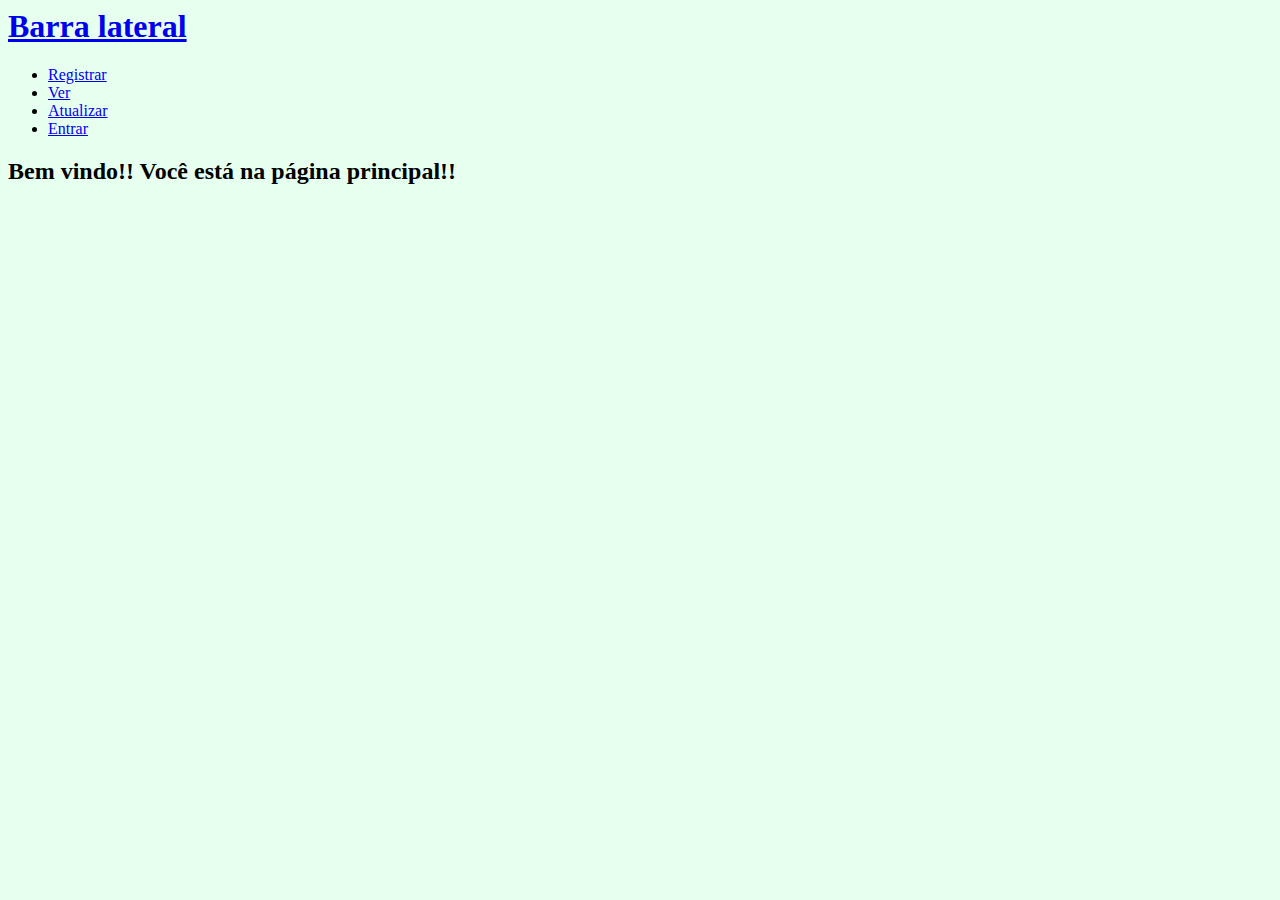
<file: Demais/tamplates/index.html>
<html  lang =" en " > 
    <head> 
         <title> Perfil </title>  
        <a  href =" ../static/style.css " > 
    </head>
        
     
  
    <body  bgcolor =" #e6ffee " > 
        <div  classe =" um " > 
            <div  class =" dois " > 
                <h1 > Barra lateral </h1 > 
                <ul > 
                    <li  class =" active " > <a  href ="register.html" > Registrar </a > </li > 
                    <li > <a  href ="view.html" > Ver </a > </li > 
                    <li > <a  href ="update.html" > Atualizar </a > </li > 
                    <li > <a  href ="login.html" > Entrar </a > </li > 
                </ul >  
            </div > 
            <div  class =" conteúdo " alinhar =" centro " > 
                <div  class =" barra superior " > 
                    <h2 > Bem vindo!! Você está na página principal!! </h2 >                         
                </div > </br > </br > 
                <div  class =" barra de conteúdo " > 
                     <div  class =" msg " > </div > 
                </div >   
                    </div > 
        </div > 
</body > 
</html >
</file>
